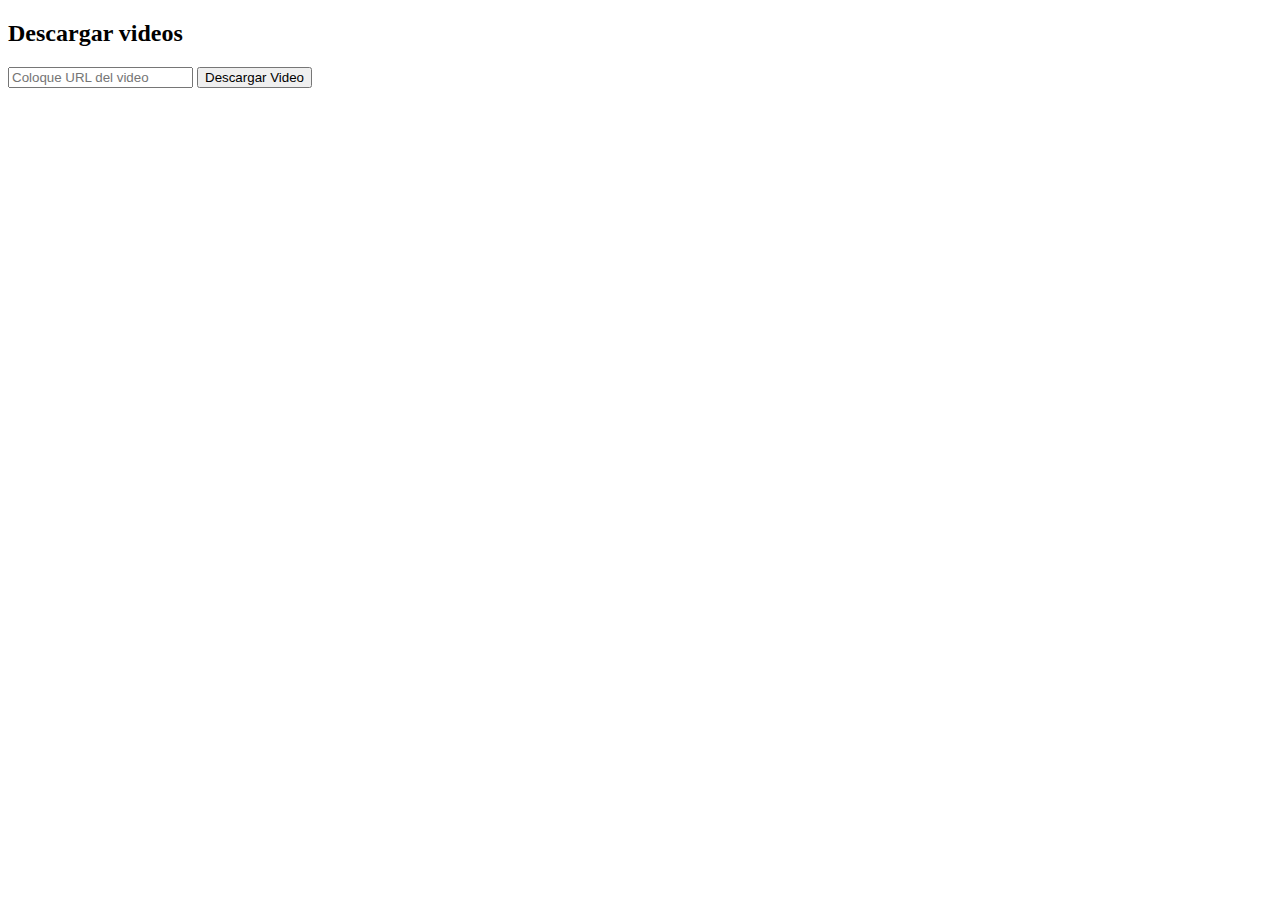
<file: templates/index.html>
<!DOCTYPE html>
<html lang="en">
<head>
    <meta charset="UTF-8">
    <meta name="viewport" content="width=device-width, initial-scale=1.0">
    <title>Document</title>
    <script>
        function sender_data() {
            // Corregí el uso de comillas en 'response'
            document.getElementById('response').innerText = "Descargando video, espere por favor...";
            const data = { name: document.getElementById('name').value }; // Corregí el ID del input
            fetch('http://127.0.0.1:5000/api/data', {
                method: 'POST',
                headers: {
                    'Content-Type': 'application/json'
                },
                body: JSON.stringify(data)
            })
            .then(response => response.json())
            .then(data => {
                document.getElementById('response').innerText = data.received_data;
            });
        }
    </script>
</head>
<body>
    <h2>Descargar videos</h2>
    <!-- Eliminé el espacio extra en el ID -->
    <input type="text" id="name" placeholder="Coloque URL del video">
    <button onclick="sender_data()">Descargar Video</button>
    <p id="response"></p>
</body>
</html>
</file>
